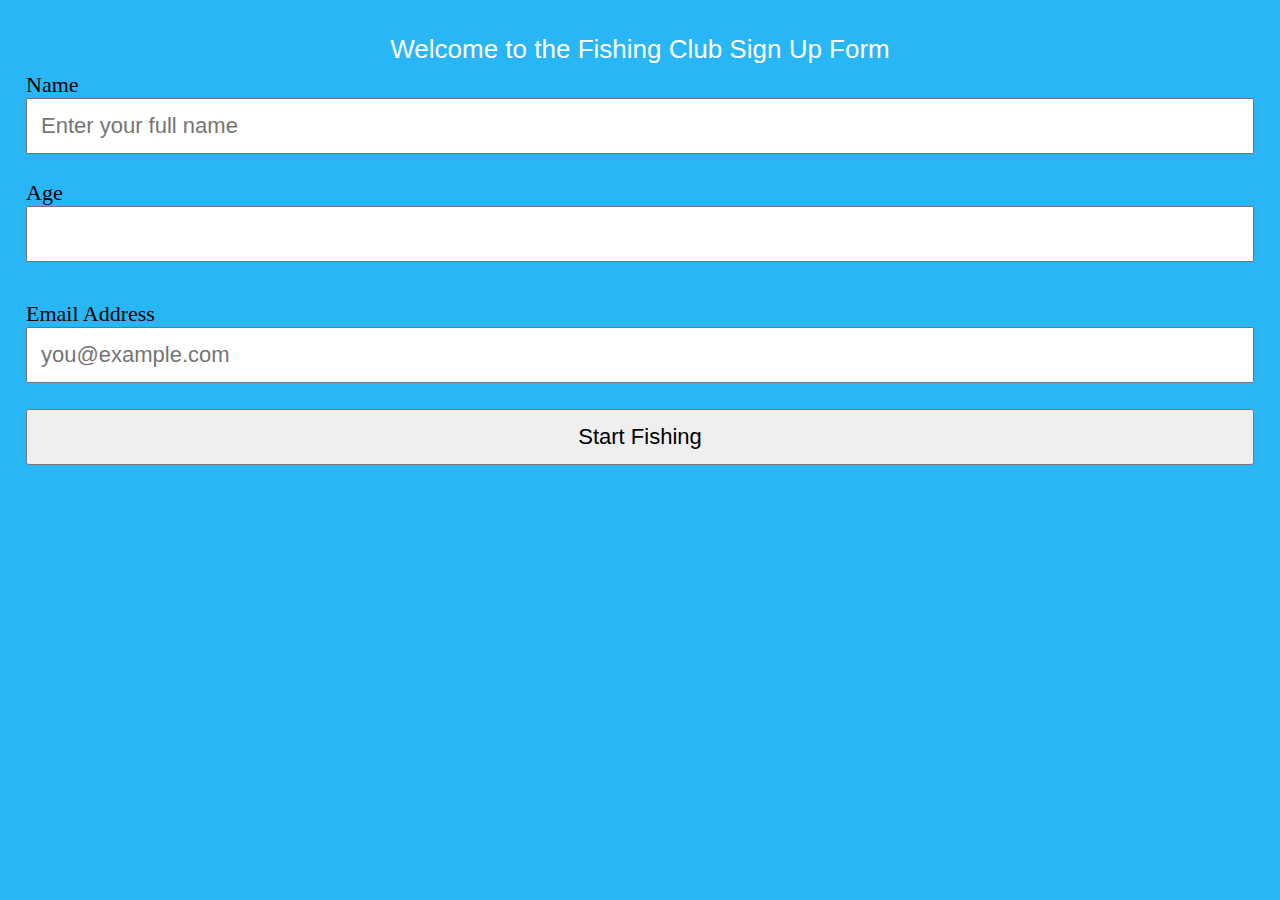
<file: index.html>
<!DOCTYPE html>
<html lang="en" class="nojs">
<head>
  <title>HTML Form Elements</title>
  <meta charset="utf-8" />
  <meta name="viewport" content="width=device-width,initial-scale=1.0,shrink-to-fit=no" />
  <link rel="stylesheet" media="screen" href="css/screen.css" />
  <script>
    WebFontConfig = {
      monotype: {
        version: 12347, // (optional, flushes the CDN cache)
        loadAllFonts: true //(optional, loads all project fonts)
      }
    };
  </script>
</head>
<body>
<main id="content">   
  <form method="get" action="#null" onsubmit="submitMessage();" >
   <h1>Welcome to the Fishing Club Sign Up Form</h1>
   <ol>
    <li id="input-name">
      <label for="name">Name</label>
      <input type="text" autocomplete="name" name="name" id="name"  placeholder="Enter your full name" required />
    </li>
    <li id="input-age">
      <label for="age">Age</label>
      <input type="number" name="age" id="age" min="12" max="120" />
    </li>
    <p></p>
    <li id="input-email">
      <label for="email">Email Address</label> 
      <input type="email" autocomplete="email" autocorrect="off" name="email" placeholder="you@example.com" pattern="^.+@.+$" required />
    </li>
    <li id="submit">
      <input type="submit" name="submit" id="submit" value="Start Fishing" />
    </li>
   </ol>
  </form>
</main>
  <script src="https://ajax.googleapis.com/ajax/libs/jquery/3.1.1/jquery.min.js"></script>
  <script src="js/site.js"></script>
  
</body>
</html>
</file>
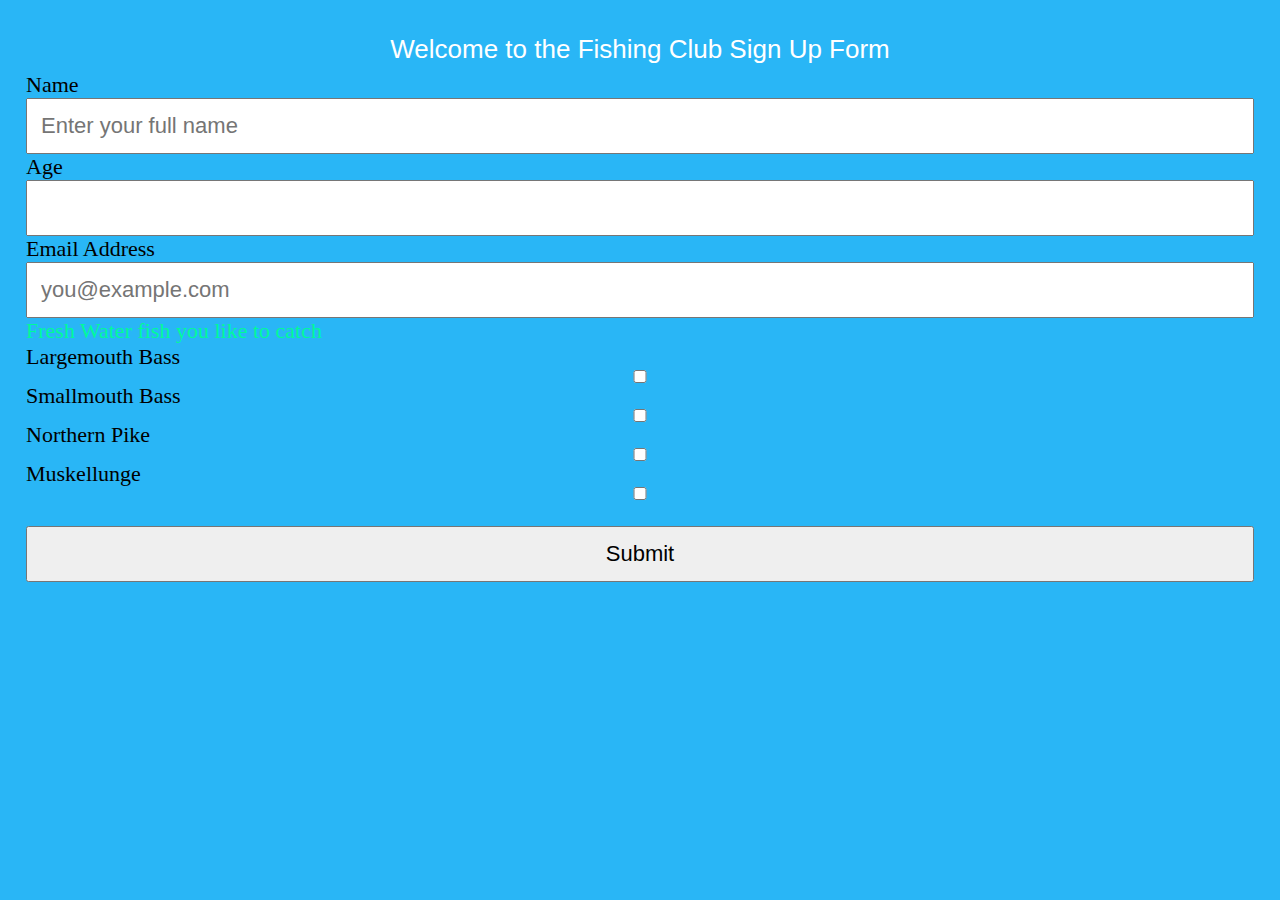
<file: Index.html>
<!DOCTYPE html>
<html lang="en" class="nojs">
<head>
  <title>HTML Form Elements</title>
  <meta charset="utf-8" />
  <meta name="viewport" content="width=device-width,initial-scale=1.0,shrink-to-fit=no" />
  <link rel="stylesheet" media="screen" href="css/screen.css" />
</head>
<body>
   
  <form method="get" action="#null">
   <h1>Welcome to the Fishing Club Sign Up Form</h1>
    <label for="name">Name</label>
    <input type="text" autocomplete="name" name="name" id="name"  placeholder="Enter your full name" />
    <label for="age">Age</label>
    <input type="number" pattern="[0-9]*" name="age" id="age" />
	<label for="email">Email Address</label> 
	<input type="email" autocomplete="email" autocorrect="off" name="email" placeholder="you@example.com" />
	
	<label for="freshWater" id="freshWater">Fresh Water fish you like to catch</label>
	<ul>
	  <li>
	    <label for="lgr">Largemouth Bass</label>
		<input type="checkbox" id="lrgBass" value="first_checkbox" />
		<label for="sml">Smallmouth Bass</label>
	    <input type="checkbox" id="smlBass" value="second_checkbox" />
	    <label for="pike">Northern Pike</label>
        <input type="checkbox" id="pike" value="third_checkbox" />
        <label for="lgr">Muskellunge</label>
	    <input type="checkbox" id="muskie" value="fourth_checkbox" />	
	    
	  </li>
    </ul>	  
    <input type="submit" name="submit" value="Submit" />
  </form>

  <script src="https://ajax.googleapis.com/ajax/libs/jquery/3.1.1/jquery.min.js">
  </script>
  <script src="js/site.js"></script>
  
</body>
</html>
</file>
<file: css/screen.css>
/* http://meyerweb.com/eric/tools/css/reset/
   v2.0 | 20110126
   License: none (public domain)
*/
/* stylelint-disable*/
a,abbr,acronym,address,applet,article,aside,audio,b,big,blockquote,body,canvas,caption,center,cite,code,dd,del,details,dfn,div,dl,dt,em,embed,fieldset,figcaption,figure,footer,form,h1,h2,h3,h4,h5,h6,header,hgroup,html,i,iframe,img,ins,kbd,label,legend,li,mark,menu,nav,object,ol,output,p,pre,q,ruby,s,samp,section,small,span,strike,strong,sub,summary,sup,table,tbody,td,tfoot,th,thead,time,tr,tt,u,ul,var,video{margin:0;padding:0;border:0;font:inherit;vertical-align:baseline}article,aside,details,figcaption,figure,footer,header,hgroup,main,menu,nav,section{display:block}html{line-height:1}body{line-height:inherit}ol,ul{list-style:none}blockquote,q{quotes:none}blockquote:after,blockquote:before,q:after,q:before{content:'';content:none}table{border-collapse:collapse;border-spacing:0}
/* stylelint-enable */

/* begin normalize.css form styles */
/* https://github.com/necolas/normalize.css */


/* Forms
   ========================================================================== */

/**
 * 1. Change the font styles in all browsers (opinionated).
 * 2. Remove the margin in Firefox and Safari.
 */

button,
input,
optgroup,
select,
textarea {
  font-family: sans-serif; /* 1 */
  font-size: 100%; /* 1 */
  line-height: 1.15; /* 1 */
  margin: 0; /* 2 */
}

/**
 * Show the overflow in IE.
 * 1. Show the overflow in Edge.
 */

button,
input { /* 1 */
  overflow: visible;
}

/**
 * Remove the inheritance of text transform in Edge, Firefox, and IE.
 * 1. Remove the inheritance of text transform in Firefox.
 */

button,
select { /* 1 */
  text-transform: none;
}

/**
 * 1. Prevent a WebKit bug where (2) destroys native `audio` and `video`
 *    controls in Android 4.
 * 2. Correct the inability to style clickable types in iOS and Safari.
 */

button,
html [type="button"], /* 1 */
[type="reset"],
[type="submit"] {
  -webkit-appearance: button; /* 2 */
}

/**
 * Remove the inner border and padding in Firefox.
 */

button::-moz-focus-inner,
[type="button"]::-moz-focus-inner,
[type="reset"]::-moz-focus-inner,
[type="submit"]::-moz-focus-inner {
  border-style: none;
  padding: 0;
}

/**
 * Restore the focus styles unset by the previous rule.
 */

button:-moz-focusring,
[type="button"]:-moz-focusring,
[type="reset"]:-moz-focusring,
[type="submit"]:-moz-focusring {
  outline: 1px dotted ButtonText;
}

/**
 * Change the border, margin, and padding in all browsers (opinionated).
 */

fieldset {
  border: 1px solid #c0c0c0;
  margin: 0 2px;
  padding: 0.35em 0.625em 0.75em;
}

/**
 * 1. Correct the text wrapping in Edge and IE.
 * 2. Correct the color inheritance from `fieldset` elements in IE.
 * 3. Remove the padding so developers are not caught out when they zero out
 *    `fieldset` elements in all browsers.
 */

legend {
  box-sizing: border-box; /* 1 */
  color: inherit; /* 2 */
  display: table; /* 1 */
  max-width: 100%; /* 1 */
  padding: 0; /* 3 */
  white-space: normal; /* 1 */
}

/**
 * 1. Add the correct display in IE 9-.
 * 2. Add the correct vertical alignment in Chrome, Firefox, and Opera.
 */

progress {
  display: inline-block; /* 1 */
  vertical-align: baseline; /* 2 */
}

/**
 * Remove the default vertical scrollbar in IE.
 */

textarea {
  overflow: auto;
}

/**
 * 1. Add the correct box sizing in IE 10-.
 * 2. Remove the padding in IE 10-.
 */

[type="checkbox"],
[type="radio"] {
  box-sizing: border-box; /* 1 */
  padding: 0; /* 2 */
}

/**
 * Correct the cursor style of increment and decrement buttons in Chrome.
 */

[type="number"]::-webkit-inner-spin-button,
[type="number"]::-webkit-outer-spin-button {
  height: auto;
}

/**
 * 1. Correct the odd appearance in Chrome and Safari.
 * 2. Correct the outline style in Safari.
 */

[type="search"] {
  -webkit-appearance: textfield; /* 1 */
  outline-offset: -2px; /* 2 */
}

/**
 * Remove the inner padding and cancel buttons in Chrome and Safari on macOS.
 */

[type="search"]::-webkit-search-cancel-button,
[type="search"]::-webkit-search-decoration {
  -webkit-appearance: none;
}

/**
 * 1. Correct the inability to style clickable types in iOS and Safari.
 * 2. Change font properties to `inherit` in Safari.
 */

::-webkit-file-upload-button {
  -webkit-appearance: button; /* 1 */
  font: inherit; /* 2 */
}

/* end normalize.css form styles */


/* ===== BASE STYLES ===== */
/* TOD: Convert all px units to em */
html {
	font-size: 1.375em; /* 22px */
	line-height: 1.182em; /* 22px based on 22px font size value */
  padding: 1.182em; /* 26px / ~ 120%  */
  font-family: sans-serif, serif;
  text-rendering: optimizeLegibility;
  background-color: #29b6f6; 
  min-width: 3.5em;
  
}


h1 {
	font-size: 1.182em; /* 26px */
	line-height: 1.773em; /* 39px / 22 px = 1.773em */
	color: white;
  text-align: center;
  min-width: 3.5em;
  
}
p {
    padding-bottom: .591em; /* 13px /22px = .5909em   */; 
}

/* Responsive Media */
img, audio, video {
  display: block;
  max-width: 100%;
}

/* Form */
label {
  display: block;
  
}
input {
  box-sizing: border-box;
  display: block;
  font-family: inherit;
  font-size: inherit;
  line-height: inherit;
  padding: .591em;/* 13px/22px = .5909em */
  width: 100%;
  
}

input[type="email"]
{
	
	box-align: center;
}
input[type="submit"]
{
	 
}
label[id="freshWater"] {
	color: #00fa9a;
}

/* ===== LAYOUT STYLES ===== */


/* ===== MODULAR STYLES ===== */
form li {
  padding-bottom: 1.182em; /* 26px / ~ 120% */
}

/* ===== STATE STYLES ===== */
.hasjs #input-email 
.hasjs input[type="submit"].active
{
	position: static;
	
}
h1 {
  font-family: 'Signika', sans-serif;
}
label {
  font-family: 'Vollkorn', serif;
}
</file>
